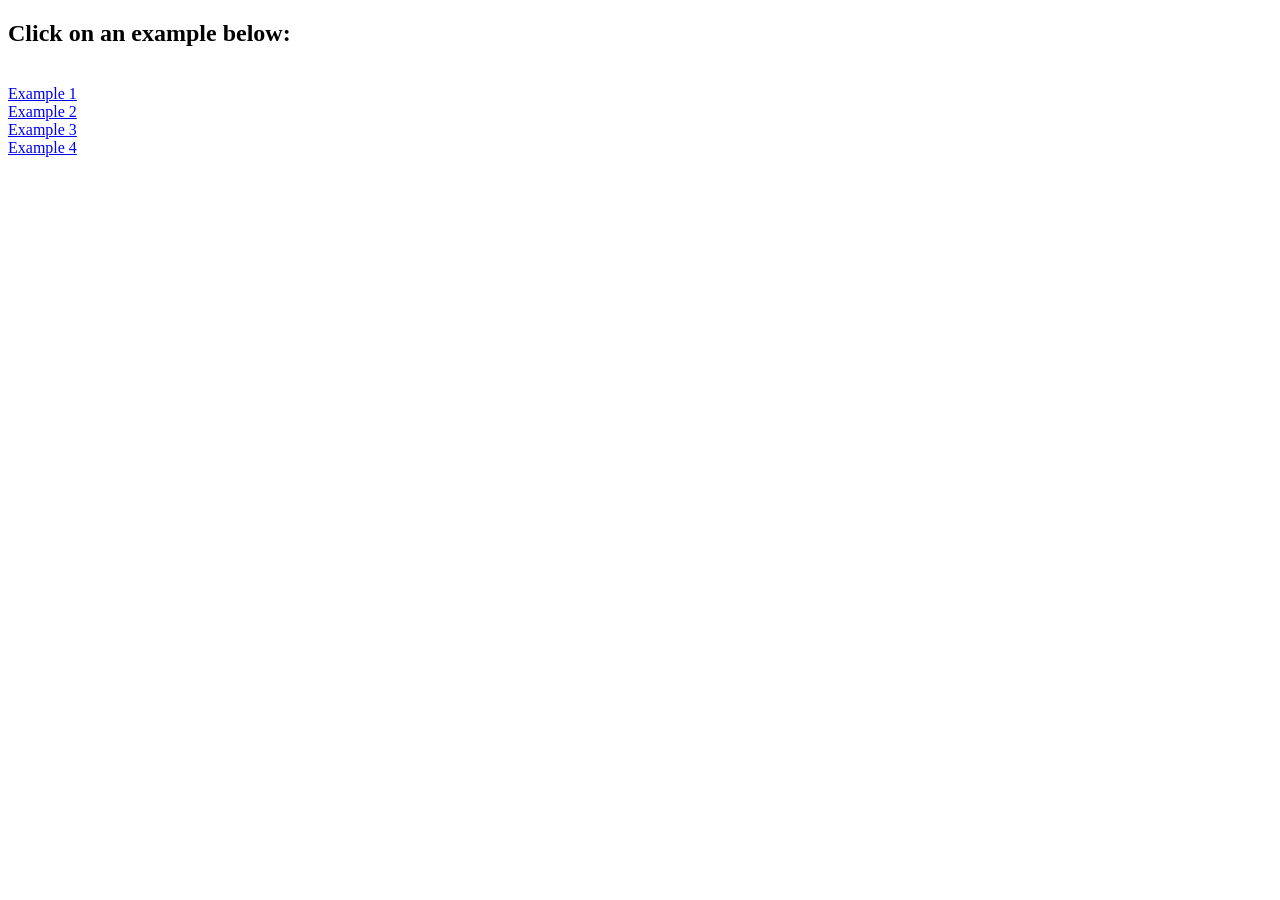
<file: index.html>
<!DOCTYPE html>
<html lang="en">
<head>
  <meta charset="UTF-8">
  <meta name="viewport" content="width=device-width, initial-scale=1.0">
  <title>Index</title>
</head>
<body>
  <h2>Click on an example below:</h2> <br>
  <a href="html/ex1.html">Example 1</a> <br>
  <a href="html/ex2.html">Example 2</a> <br>
  <a href="html/ex3.html">Example 3</a> <br>
  <a href="html/ex4.html">Example 4</a>
</body>
</html>
</file>
